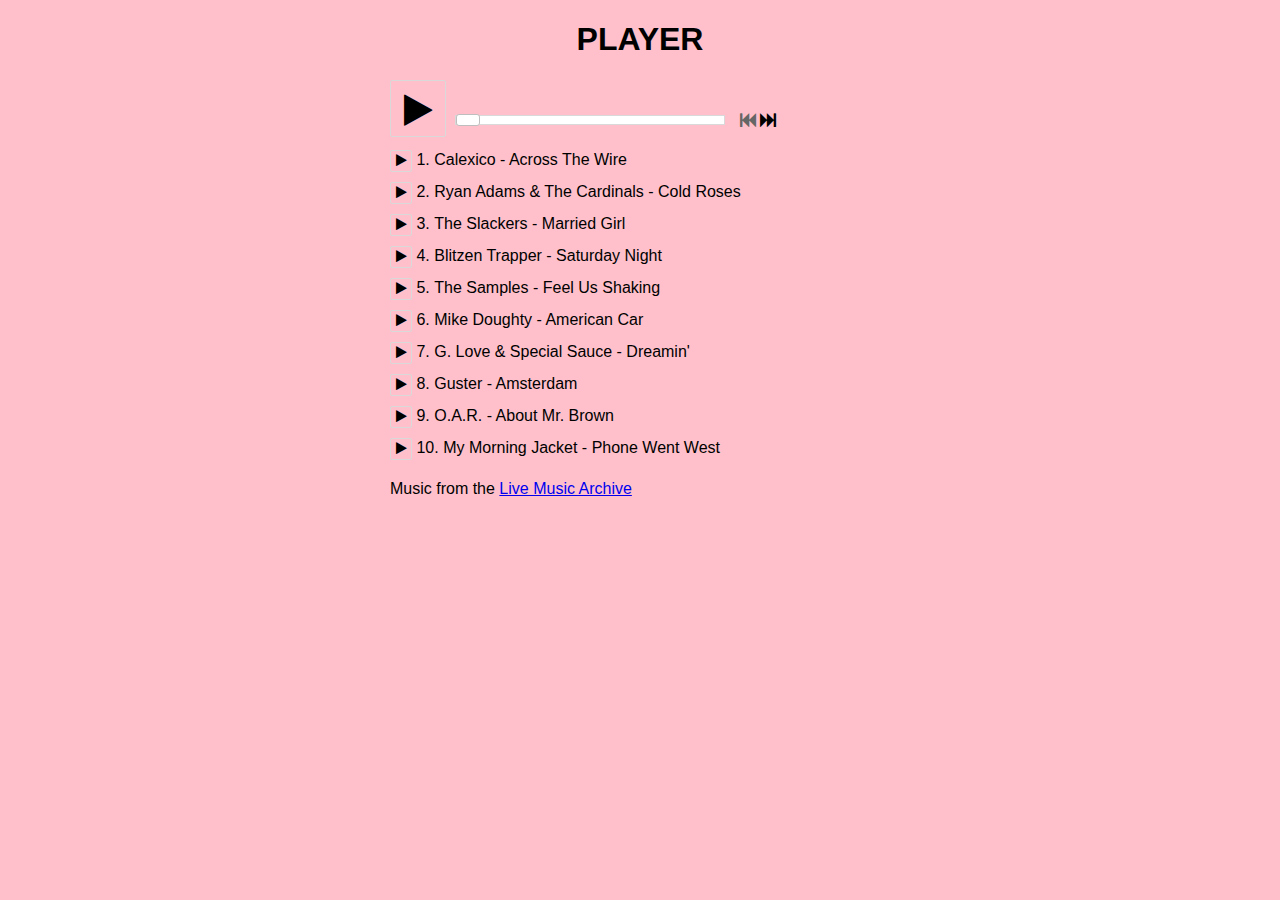
<file: songs.html>
<!DOCTYPE html>
<html>
<head>
	<title>Songs</title>
	<style type="text/css">
		@import "//cdnjs.cloudflare.com/ajax/libs/font-awesome/4.5.0/css/font-awesome.css";
.screen-reader-text {
  /* Reusable, toolbox kind of class */
  position: absolute;
  top: -9999px;
  left: -9999px;
}

.disabled {
  color: #666;
  cursor: default;
}

.show {
  display: inline-block !important;
}

body {
  margin: 10px 0 0 0;
  background-color:pink;
}
body .container {
  font-family: arial, helvetica, sans-serif;
  font-size: 1em;
  margin: 0 auto;
  width: 500px;
}
body .container .player {
  height: 60px;
  margin: 0;
  position: relative;
  width: 400px;
  /* Small devices (tablets, 768px and up) */
  /* Medium devices (desktops, 992px and up) */
  /* Large devices (large desktops, 1200px and up) */
  *zoom: 1;
}
@media (min-width: 768px) and (max-width: 991px) {
  body .container .player {
    width: 470px;
  }
}
@media (min-width: 992px) and (max-width: 1100px) {
  body .container .player {
    width: 470px;
  }
}
@media (min-width: 1200px) {
  body .container .player {
    width: 470px;
  }
}
body .container .player .large-toggle-btn {
  border: 1px solid #d9d9d9;
  border-radius: 2px;
  float: left;
  font-size: 1.5em;
  height: 50px;
  margin: 0 10px 0 0;
  overflow: hidden;
  padding: 5px 0 0 0;
  position: relative;
  text-align: center;
  vertical-align: bottom;
  width: 54px;
}
body .container .player .large-toggle-btn .large-play-btn {
  cursor: pointer;
  display: inline-block;
  position: relative;
  top: -14%;
}
body .container .player .large-toggle-btn .large-play-btn:before {
  content: "\f04b";
  font: 1.5em/1.75 "FontAwesome";
}
body .container .player .large-toggle-btn .large-pause-btn {
  cursor: pointer;
  display: inline-block;
  position: relative;
  top: -13%;
}
body .container .player .large-toggle-btn .large-pause-btn:before {
  content: "\f04c";
  font: 1.5em/1.75 "FontAwesome";
}
body .container .player .info-box {
  bottom: 10px;
  left: 65px;
  position: absolute;
  top: 15px;
}
body .container .player .info-box .track-info-box {
  float: left;
  font-size: 12px;
  margin: 0 0 6px 0;
  visibility: hidden;
  width: 400px;
  *zoom: 1;
}
body .container .player .info-box .track-info-box .track-title-text {
  display: inline-block;
}
body .container .player .info-box .track-info-box .audio-time {
  display: inline-block;
  padding: 0 0 0 5px;
  width: 80px;
}
body .container .player .info-box .track-info-box:before, body .container .player .info-box .track-info-box:after {
  content: " ";
  display: table;
}
body .container .player .info-box .track-info-box:after {
  clear: both;
  display: block;
  font-size: 0;
  height: 0;
  visibility: hidden;
}
body .container .player .progress-box {
  float: left;
  min-width: 270px;
  position: relative;
}
body .container .player .progress-box .progress-cell {
  height: 12px;
  position: relative;
}
body .container .player .progress-box .progress-cell .progress {
  background: #fff;
  border: 1px solid #d9d9d9;
  height: 8px;
  position: relative;
  width: auto;
}
body .container .player .progress-box .progress-cell .progress .progress-buffer {
  background: #337ab7;
  height: 100%;
  width: 0;
}
body .container .player .progress-box .progress-cell .progress .progress-indicator {
  background: #fff;
  border: 1px solid #bebebe;
  border-radius: 3px;
  cursor: pointer;
  height: 10px;
  left: 0;
  overflow: hidden;
  position: absolute;
  top: -2px;
  width: 22px;
}
body .container .player .controls-box {
  bottom: 10px;
  left: 350px;
  position: absolute;
}
body .container .player .controls-box .previous-track-btn {
  cursor: pointer;
  display: inline-block;
}
body .container .player .controls-box .previous-track-btn:before {
  content: "\f049";
  font: 1em "FontAwesome";
}
body .container .player .controls-box .next-track-btn {
  cursor: pointer;
  display: inline-block;
}
body .container .player .controls-box .next-track-btn:before {
  content: "\f050";
  font: 1em "FontAwesome";
}
body .container .player:before, body .container .player:after {
  content: " ";
  display: table;
}
body .container .player:after {
  clear: both;
  display: block;
  font-size: 0;
  height: 0;
  visibility: hidden;
}
body .container .play-list {
  display: block;
  margin: 0 auto 20px auto;
  width: 100%;
}
body .container .play-list .play-list-row {
  display: block;
  margin: 10px 0;
  width: 100%;
  *zoom: 1;
}
body .container .play-list .play-list-row .track-title .playlist-track {
  color: #000;
  text-decoration: none;
}
body .container .play-list .play-list-row .track-title .playlist-track:hover {
  text-decoration: underline;
}
body .container .play-list .play-list-row .small-toggle-btn {
  border: 1px solid #d9d9d9;
  border-radius: 2px;
  cursor: pointer;
  display: inline-block;
  height: 20px;
  margin: 0 auto;
  overflow: hidden;
  position: relative;
  text-align: center;
  vertical-align: middle;
  width: 20px;
}
body .container .play-list .play-list-row .small-toggle-btn .small-play-btn {
  display: inline-block;
}
body .container .play-list .play-list-row .small-toggle-btn .small-play-btn:before {
  content: "\f04b";
  font: 0.85em "FontAwesome";
}
body .container .play-list .play-list-row .small-toggle-btn .small-pause-btn {
  display: inline-block;
}
body .container .play-list .play-list-row .small-toggle-btn .small-pause-btn:before {
  content: "\f04c";
  font: 0.85em "FontAwesome";
}
body .container .play-list .play-list-row .track-number {
  display: inline-block;
}
body .container .play-list .play-list-row .track-title {
  display: inline-block;
}
body .container .play-list .play-list-row .track-title .playlist-track {
  text-decoration: none;
}
body .container .play-list .play-list-row .track-title .playlist-track:hover {
  text-decoration: underline;
}
body .container .play-list .play-list-row .track-title.active-track {
  font-weight: bold;
}
body .container .play-list .play-list-row:before, body .container .play-list .play-list-row:after {
  content: " ";
  display: table;
}
body .container .play-list .play-list-row:after {
  clear: both;
  display: block;
  font-size: 0;
  height: 0;
  visibility: hidden;
}

	</style>
	
</head>
<body>
	<div class="container">
			<h1 align="center">PLAYER</h1>
            <audio id="audio" preload="none" tabindex="0">
    			<source src="https://archive.org/download/calexico2006-12-02..flac16/calexico2006-12-02d1t02.mp3" data-track-number="1" />
    			<source src="https://archive.org/download/ra2007-07-21/ra2007-07-21d1t05_64kb.mp3" data-track-number="2" />
    			<source src="https://archive.org/download/slac2002-02-15/slac2002-02-15d1t07_64kb.mp3" data-track-number="3" />
    			<source src="https://archive.org/download/blitzentrapper2009-02-24.flac16/blitzentrapper2009-02-24t02_64kb.mp3" data-track-number="4" />
    			<source src="https://archive.org/download/samples2003-11-21.flac16/samples2003-11-21d2t04.mp3" data-track-number="5" />    
    			<source src="https://archive.org/download/mikedoughty2004-06-16.flac16/d1t13.mp3" data-track-number="6" />
    			<source src="https://archive.org/download/glove2004-03-18.shnf/glove2004-03-18d1t05.mp3" data-track-number="7" />
    			<source src="https://archive.org/download/guster2005-11-12.flac16/guster2005-11-12d2t04.mp3" data-track-number="8" />
                <source src="https://archive.org/download/oar2004-11-12.flac/oar2004-11-12d1t01.mp3" data-track-number="9" />
                <source src="https://archive.org/download/mmj2003-09-26.shnf/mmj2003-09-26d2t08.mp3" data-track-number="10" />
    			Your browser does not support HTML5 audio.
    		</audio>

  <div class="player">

    <div class="large-toggle-btn">
      <i class="large-play-btn"><span class="screen-reader-text">Large toggle button</span></i>
    </div>
    <!-- /.play-box -->

    <div class="info-box">
      <div class="track-info-box">
        <div class="track-title-text"></div>
        <div class="audio-time">
          <span class="current-time">00:00</span> /
          <span class="duration">00:00</span>
        </div>
      </div>
      <!-- /.info-box -->

      <div class="progress-box">
        <div class="progress-cell">
          <div class="progress">
            <div class="progress-buffer"></div>
            <div class="progress-indicator"></div>
          </div>
        </div>
      </div>

    </div>
    <!-- /.progress-box -->

    <div class="controls-box">
      <i class="previous-track-btn disabled"><span class="screen-reader-text">Previous track button</span></i>
      <i class="next-track-btn"><span class="screen-reader-text">Next track button</span></i>
    </div>
    <!-- /.controls-box -->

  </div>
  <!-- /.player -->

  <div class="play-list">

    <div class="play-list-row" data-track-row="1">
      <div class="small-toggle-btn">
        <i class="small-play-btn"><span class="screen-reader-text">Small toggle button</span></i>
      </div>
      <div class="track-number">
        1.
      </div>
      <div class="track-title">
        <a class="playlist-track" href="#" data-play-track="1">Calexico - Across The Wire</a>
      </div>
    </div>
    <div class="play-list-row" data-track-row="2">
      <div class="small-toggle-btn">
        <i class="small-play-btn"><span class="screen-reader-text">Small toggle button</span></i>
      </div>
      <div class="track-number">
        2.
      </div>
      <div class="track-title">
        <a class="playlist-track" href="#" data-play-track="2">Ryan Adams &amp; The Cardinals - Cold Roses</a>
      </div>
    </div>
    <div class="play-list-row" data-track-row="3">
      <div class="small-toggle-btn">
        <i class="small-play-btn"><span class="screen-reader-text">Small toggle button</span></i>
      </div>
      <div class="track-number">
        3.
      </div>
      <div class="track-title">
        <a class="playlist-track" href="#" data-play-track="3">The Slackers - Married Girl</a>
      </div>
    </div>
    <div class="play-list-row" data-track-row="4">
      <div class="small-toggle-btn">
        <i class="small-play-btn"><span class="screen-reader-text">Small toggle button</span></i>
      </div>
      <div class="track-number">
        4.
      </div>
      <div class="track-title">
        <a class="playlist-track" href="#" data-play-track="4">Blitzen Trapper - Saturday Night</a>
      </div>
    </div>
    <div class="play-list-row" data-track-row="5">
      <div class="small-toggle-btn">
        <i class="small-play-btn"><span class="screen-reader-text">Small toggle button</span></i>
      </div>
      <div class="track-number">
        5.
      </div>
      <div class="track-title">
        <a class="playlist-track" href="#" data-play-track="5">The Samples - Feel Us Shaking</a>
      </div>
    </div>
    <div class="play-list-row" data-track-row="6">
      <div class="small-toggle-btn">
        <i class="small-play-btn"><span class="screen-reader-text">Small toggle button</span></i>
      </div>
      <div class="track-number">
        6.
      </div>
      <div class="track-title">
        <a class="playlist-track" href="#" data-play-track="6">Mike Doughty - American Car</a>
      </div>
    </div>
    <div class="play-list-row" data-track-row="7">
      <div class="small-toggle-btn">
        <i class="small-play-btn"><span class="screen-reader-text">Small toggle button</span></i>
      </div>
      <div class="track-number">
        7.
      </div>
      <div class="track-title">
        <a class="playlist-track" href="#" data-play-track="7">G. Love &amp; Special Sauce - Dreamin'</a>
      </div>
    </div>
    <div class="play-list-row" data-track-row="8">
      <div class="small-toggle-btn">
        <i class="small-play-btn"><span class="screen-reader-text">Small toggle button</span></i>
      </div>
      <div class="track-number">
        8.
      </div>
      <div class="track-title">
        <a class="playlist-track" href="#" data-play-track="8">Guster - Amsterdam</a>
      </div>
    </div>
    <div class="play-list-row" data-track-row="9">
      <div class="small-toggle-btn">
        <i class="small-play-btn"><span class="screen-reader-text">Small toggle button</span></i>
      </div>
      <div class="track-number">
        9.
      </div>
      <div class="track-title">
        <a class="playlist-track" href="#" data-play-track="9">O.A.R. - About Mr. Brown</a>
      </div>
    </div>
    <div class="play-list-row" data-track-row="10">
      <div class="small-toggle-btn">
        <i class="small-play-btn"><span class="screen-reader-text">Small toggle button</span></i>
      </div>
      <div class="track-number">
        10.
      </div>
      <div class="track-title">
        <a class="playlist-track" href="#" data-play-track="10">My Morning Jacket - Phone Went West</a>
      </div>
    </div>

  </div>

  <div>Music from the <a href="https://archive.org/details/etree" target="_blank">Live Music Archive</a></div>
</div>
<script type="text/javascript">
	var audioPlayer = function() {
  "use strict";

  // Private variables
  var _currentTrack = null;
  var _elements = {
    audio: document.getElementById("audio"),
    playerButtons: {
      largeToggleBtn: document.querySelector(".large-toggle-btn"),
      nextTrackBtn: document.querySelector(".next-track-btn"),
      previousTrackBtn: document.querySelector(".previous-track-btn"),
      smallToggleBtn: document.getElementsByClassName("small-toggle-btn")
    },
    progressBar: document.querySelector(".progress-box"),
    playListRows: document.getElementsByClassName("play-list-row"),
    trackInfoBox: document.querySelector(".track-info-box")
  };
  var _playAHead = false;
  var _progressCounter = 0;
  var _progressBarIndicator = _elements.progressBar.children[0].children[0].children[1];
  var _trackLoaded = false;

  /**
   * Determines the buffer progress.
   *
   * @param audio The audio element on the page.
   **/
  var _bufferProgress = function(audio) {
    var bufferedTime = (audio.buffered.end(0) * 100) / audio.duration;
    var progressBuffer = _elements.progressBar.children[0].children[0].children[0];

    progressBuffer.style.width = bufferedTime + "%";
  };

  /**
   * A utility function for getting the event cordinates based on browser type.
   *
   * @param e The JavaScript event.
   **/
  var _getXY = function(e) {
    var containerX = _elements.progressBar.offsetLeft;
    var containerY = _elements.progressBar.offsetTop;

    var coords = {
      x: null,
      y: null
    };

    var isTouchSuopported = "ontouchstart" in window;

    if (isTouchSuopported) { //For touch devices
      coords.x = e.clientX - containerX;
      coords.y = e.clientY - containerY;

      return coords;
    } else if (e.offsetX || e.offsetX === 0) { // For webkit browsers
      coords.x = e.offsetX;
      coords.y = e.offsetY;

      return coords;
    } else if (e.layerX || e.layerX === 0) { // For Mozilla firefox
      coords.x = e.layerX;
      coords.y = e.layerY;

      return coords;
    }
  };

  var _handleProgressIndicatorClick = function(e) {
    var progressBar = document.querySelector(".progress-box");
    var xCoords = _getXY(e).x;

    return (xCoords - progressBar.offsetLeft) / progressBar.children[0].offsetWidth;
  };

  /**
   * Initializes the html5 audio player and the playlist.
   *
   **/
  var initPlayer = function() {

    if (_currentTrack === 1 || _currentTrack === null) {
      _elements.playerButtons.previousTrackBtn.disabled = true;
    }

    //Adding event listeners to playlist clickable elements.
    for (var i = 0; i < _elements.playListRows.length; i++) {
      var smallToggleBtn = _elements.playerButtons.smallToggleBtn[i];
      var playListLink = _elements.playListRows[i].children[2].children[0];

      //Playlist link clicked.
      playListLink.addEventListener("click", function(e) {
        e.preventDefault();
        var selectedTrack = parseInt(this.parentNode.parentNode.getAttribute("data-track-row"));

        if (selectedTrack !== _currentTrack) {
          _resetPlayStatus();
          _currentTrack = null;
          _trackLoaded = false;
        }

        if (_trackLoaded === false) {
          _currentTrack = parseInt(selectedTrack);
          _setTrack();
        } else {
          _playBack(this);
        }
      }, false);

      //Small toggle button clicked.
      smallToggleBtn.addEventListener("click", function(e) {
        e.preventDefault();
        var selectedTrack = parseInt(this.parentNode.getAttribute("data-track-row"));

        if (selectedTrack !== _currentTrack) {
          _resetPlayStatus();
          _currentTrack = null;
          _trackLoaded = false;
        }

        if (_trackLoaded === false) {
          _currentTrack = parseInt(selectedTrack);
          _setTrack();
        } else {
          _playBack(this);
        }

      }, false);
    }

    //Audio time has changed so update it.
    _elements.audio.addEventListener("timeupdate", _trackTimeChanged, false);

    //Audio track has ended playing.
    _elements.audio.addEventListener("ended", function(e) {
      _trackHasEnded();
    }, false);

    //Audio error. 
    _elements.audio.addEventListener("error", function(e) {
      switch (e.target.error.code) {
        case e.target.error.MEDIA_ERR_ABORTED:
          alert('You aborted the video playback.');
          break;
        case e.target.error.MEDIA_ERR_NETWORK:
          alert('A network error caused the audio download to fail.');
          break;
        case e.target.error.MEDIA_ERR_DECODE:
          alert('The audio playback was aborted due to a corruption problem or because the video used features your browser did not support.');
          break;
        case e.target.error.MEDIA_ERR_SRC_NOT_SUPPORTED:
          alert('The video audio not be loaded, either because the server or network failed or because the format is not supported.');
          break;
        default:
          alert('An unknown error occurred.');
          break;
      }
      trackLoaded = false;
      _resetPlayStatus();
    }, false);

    //Large toggle button clicked.
    _elements.playerButtons.largeToggleBtn.addEventListener("click", function(e) {
      if (_trackLoaded === false) {
        _currentTrack = parseInt(1);
        _setTrack()
      } else {
        _playBack();
      }
    }, false);

    //Next track button clicked.
    _elements.playerButtons.nextTrackBtn.addEventListener("click", function(e) {
      if (this.disabled !== true) {
        _currentTrack++;
        _trackLoaded = false;
        _resetPlayStatus();
        _setTrack();
      }
    }, false);

    //Previous track button clicked.
    _elements.playerButtons.previousTrackBtn.addEventListener("click", function(e) {
      if (this.disabled !== true) {
        _currentTrack--;
        _trackLoaded = false;
        _resetPlayStatus();
        _setTrack();
      }
    }, false);

    //User is moving progress indicator.
    _progressBarIndicator.addEventListener("mousedown", _mouseDown, false);

    //User stops moving progress indicator.
    window.addEventListener("mouseup", _mouseUp, false);
  };

  /**
   * Handles the mousedown event by a user and determines if the mouse is being moved.
   *
   * @param e The event object.
   **/
  var _mouseDown = function(e) {
    window.addEventListener("mousemove", _moveProgressIndicator, true);
    audio.removeEventListener("timeupdate", _trackTimeChanged, false);

    _playAHead = true;
  };

  /**
   * Handles the mouseup event by a user.
   *
   * @param e The event object.
   **/
  var _mouseUp = function(e) {
    if (_playAHead === true) {
      var duration = parseFloat(audio.duration);
      var progressIndicatorClick = parseFloat(_handleProgressIndicatorClick(e));
      window.removeEventListener("mousemove", _moveProgressIndicator, true);

      audio.currentTime = duration * progressIndicatorClick;
      audio.addEventListener("timeupdate", _trackTimeChanged, false);
      _playAHead = false;
    }
  };

  /**
   * Moves the progress indicator to a new point in the audio.
   *
   * @param e The event object.
   **/
  var _moveProgressIndicator = function(e) {
    var newPosition = 0;
    var progressBarOffsetLeft = _elements.progressBar.offsetLeft;
    var progressBarWidth = 0;
    var progressBarIndicator = _elements.progressBar.children[0].children[0].children[1];
    var progressBarIndicatorWidth = _progressBarIndicator.offsetWidth;
    var xCoords = _getXY(e).x;

    progressBarWidth = _elements.progressBar.children[0].offsetWidth - progressBarIndicatorWidth;
    newPosition = xCoords - progressBarOffsetLeft;

    if ((newPosition >= 1) && (newPosition <= progressBarWidth)) {
      progressBarIndicator.style.left = newPosition + ".px";
    }
    if (newPosition < 0) {
      progressBarIndicator.style.left = "0";
    }
    if (newPosition > progressBarWidth) {
      progressBarIndicator.style.left = progressBarWidth + "px";
    }
  };

  /**
   * Controls playback of the audio element.
   *
   **/
  var _playBack = function() {
    if (_elements.audio.paused) {
      _elements.audio.play();
      _updatePlayStatus(true);
      document.title = "\u25B6 " + document.title;
    } else {
      _elements.audio.pause();
      _updatePlayStatus(false);
      document.title = document.title.substr(2);
    }
  };

  /**
   * Sets the track if it hasn't already been loaded yet.
   *
   **/
  var _setTrack = function() {
    var songURL = _elements.audio.children[_currentTrack - 1].src;

    _elements.audio.setAttribute("src", songURL);
    _elements.audio.load();

    _trackLoaded = true;

    _setTrackTitle(_currentTrack, _elements.playListRows);

    _setActiveItem(_currentTrack, _elements.playListRows);

    _elements.trackInfoBox.style.visibility = "visible";

    _playBack();
  };

  /**
   * Sets the activly playing item within the playlist.
   *
   * @param currentTrack The current track number being played.
   * @param playListRows The playlist object.
   **/
  var _setActiveItem = function(currentTrack, playListRows) {
    for (var i = 0; i < playListRows.length; i++) {
      playListRows[i].children[2].className = "track-title";
    }

    playListRows[currentTrack - 1].children[2].className = "track-title active-track";
  };

  /**
   * Sets the text for the currently playing song.
   *
   * @param currentTrack The current track number being played.
   * @param playListRows The playlist object.
   **/
  var _setTrackTitle = function(currentTrack, playListRows) {
    var trackTitleBox = document.querySelector(".player .info-box .track-info-box .track-title-text");
    var trackTitle = playListRows[currentTrack - 1].children[2].outerText;

    trackTitleBox.innerHTML = null;

    trackTitleBox.innerHTML = trackTitle;

    document.title = trackTitle;
  };

  /**
   * Plays the next track when a track has ended playing.
   *
   **/
  var _trackHasEnded = function() {
    parseInt(_currentTrack);
    _currentTrack = (_currentTrack === _elements.playListRows.length) ? 1 : _currentTrack + 1;
    _trackLoaded = false;

    _resetPlayStatus();

    _setTrack();
  };

  /**
   * Updates the time for the song being played.
   *
   **/
  var _trackTimeChanged = function() {
    var currentTimeBox = document.querySelector(".player .info-box .track-info-box .audio-time .current-time");
    var currentTime = audio.currentTime;
    var duration = audio.duration;
    var durationBox = document.querySelector(".player .info-box .track-info-box .audio-time .duration");
    var trackCurrentTime = _trackTime(currentTime);
    var trackDuration = _trackTime(duration);

    currentTimeBox.innerHTML = null;
    currentTimeBox.innerHTML = trackCurrentTime;

    durationBox.innerHTML = null;
    durationBox.innerHTML = trackDuration;

    _updateProgressIndicator(audio);
    _bufferProgress(audio);
  };

  /**
   * A utility function for converting a time in miliseconds to a readable time of minutes and seconds.
   *
   * @param seconds The time in seconds.
   *
   * @return time The time in minutes and/or seconds.
   **/
  var _trackTime = function(seconds) {
    var min = 0;
    var sec = Math.floor(seconds);
    var time = 0;

    min = Math.floor(sec / 60);

    min = min >= 10 ? min : '0' + min;

    sec = Math.floor(sec % 60);

    sec = sec >= 10 ? sec : '0' + sec;

    time = min + ':' + sec;

    return time;
  };

  /**
   * Updates both the large and small toggle buttons accordingly.
   *
   * @param audioPlaying A booean value indicating if audio is playing or paused.
   **/
  var _updatePlayStatus = function(audioPlaying) {
    if (audioPlaying) {
      _elements.playerButtons.largeToggleBtn.children[0].className = "large-pause-btn";

      _elements.playerButtons.smallToggleBtn[_currentTrack - 1].children[0].className = "small-pause-btn";
    } else {
      _elements.playerButtons.largeToggleBtn.children[0].className = "large-play-btn";

      _elements.playerButtons.smallToggleBtn[_currentTrack - 1].children[0].className = "small-play-btn";
    }

    //Update next and previous buttons accordingly
    if (_currentTrack === 1) {
      _elements.playerButtons.previousTrackBtn.disabled = true;
      _elements.playerButtons.previousTrackBtn.className = "previous-track-btn disabled";
    } else if (_currentTrack > 1 && _currentTrack !== _elements.playListRows.length) {
      _elements.playerButtons.previousTrackBtn.disabled = false;
      _elements.playerButtons.previousTrackBtn.className = "previous-track-btn";
      _elements.playerButtons.nextTrackBtn.disabled = false;
      _elements.playerButtons.nextTrackBtn.className = "next-track-btn";
    } else if (_currentTrack === _elements.playListRows.length) {
      _elements.playerButtons.nextTrackBtn.disabled = true;
      _elements.playerButtons.nextTrackBtn.className = "next-track-btn disabled";
    }
  };

  /**
   * Updates the location of the progress indicator according to how much time left in audio.
   *
   **/
  var _updateProgressIndicator = function() {
    var currentTime = parseFloat(_elements.audio.currentTime);
    var duration = parseFloat(_elements.audio.duration);
    var indicatorLocation = 0;
    var progressBarWidth = parseFloat(_elements.progressBar.offsetWidth);
    var progressIndicatorWidth = parseFloat(_progressBarIndicator.offsetWidth);
    var progressBarIndicatorWidth = progressBarWidth - progressIndicatorWidth;

    indicatorLocation = progressBarIndicatorWidth * (currentTime / duration);

    _progressBarIndicator.style.left = indicatorLocation + "px";
  };

  /**
   * Resets all toggle buttons to be play buttons.
   *
   **/
  var _resetPlayStatus = function() {
    var smallToggleBtn = _elements.playerButtons.smallToggleBtn;

    _elements.playerButtons.largeToggleBtn.children[0].className = "large-play-btn";

    for (var i = 0; i < smallToggleBtn.length; i++) {
      if (smallToggleBtn[i].children[0].className === "small-pause-btn") {
        smallToggleBtn[i].children[0].className = "small-play-btn";
      }
    }
  };

  return {
    initPlayer: initPlayer
  };
};

(function() {
  var player = new audioPlayer();

  player.initPlayer();
})();



</script>
</body>
</html>
</file>
